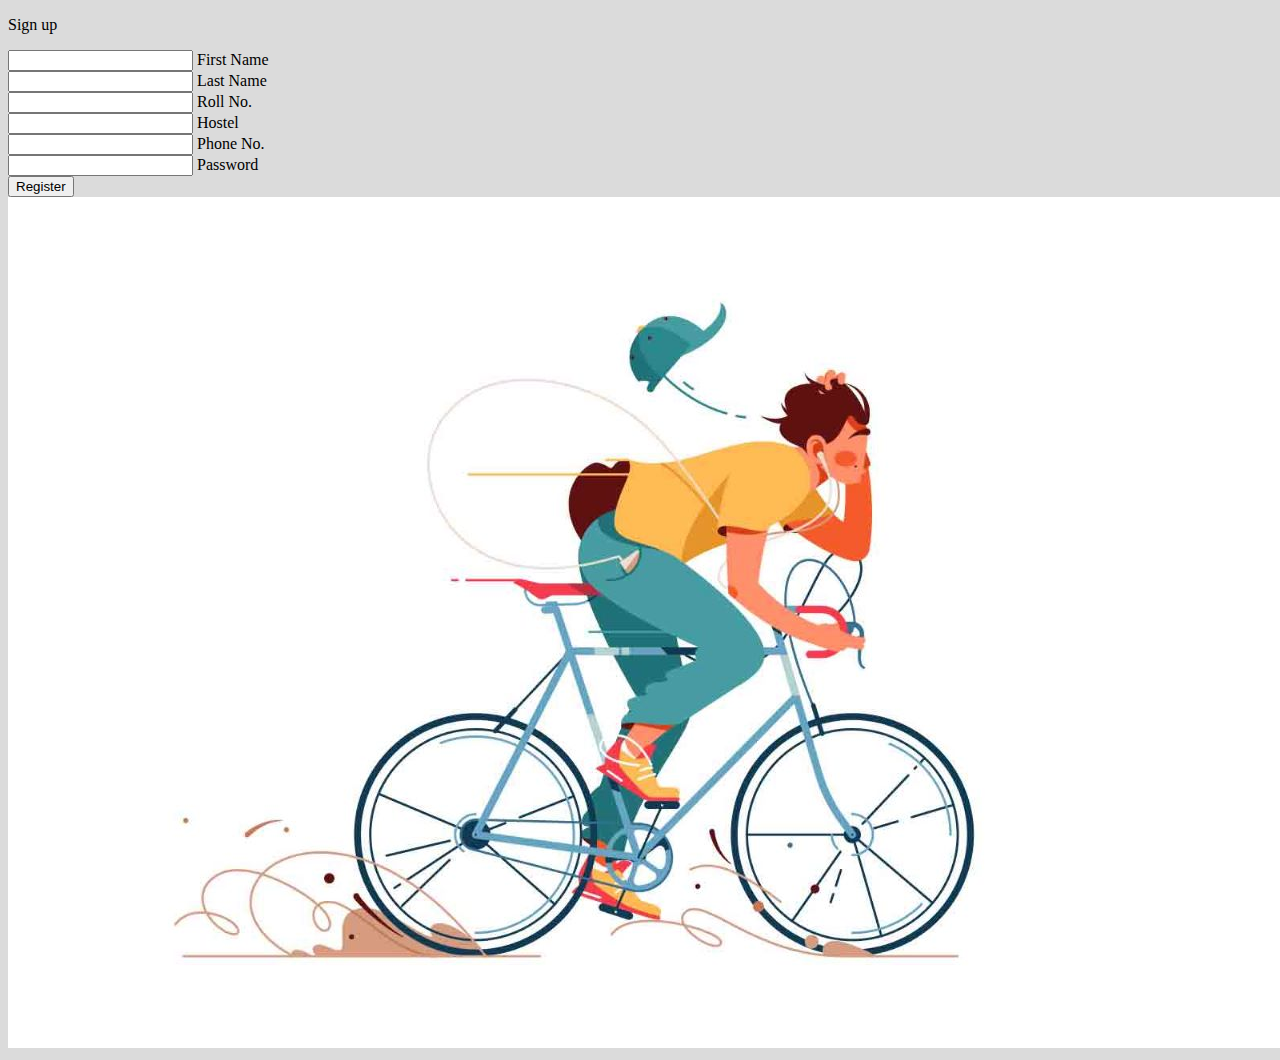
<file: register page/register.html>
<!DOCTYPE html>
<html lang="en">
<head>
    <meta charset="UTF-8">
    <meta http-equiv="X-UA-Compatible" content="IE=edge">
    <meta name="viewport" content="width=device-width, initial-scale=1.0">
    <link href="https://cdn.jsdelivr.net/npm/bootstrap@5.2.3/dist/css/bootstrap.min.css" rel="stylesheet" integrity="sha384-rbsA2VBKQhggwzxH7pPCaAqO46MgnOM80zW1RWuH61DGLwZJEdK2Kadq2F9CUG65" crossorigin="anonymous">
    <title>Register</title>
</head>
<body style="background-color: rgb(219, 219, 219);">
    <section class="vh-100">
        <div class="container h-100">
          <div class="row d-flex justify-content-center align-items-center h-100">
            <div class="col-lg-12 col-xl-11">
              <div class="card text-black" style="border-radius: 25px;">
                <div class="card-body p-md-5">
                  <div class="row justify-content-center">
                    <div class="col-md-10 col-lg-6 col-xl-5 order-2 order-lg-1">
      
                      <p class="text-center h1 fw-bold mb-5 mx-1 mx-md-4 mt-4">Sign up</p>
      
                      <form class="mx-1 mx-md-4" id="formRegister">
      
                        <div class="d-flex flex-row align-items-center mb-4">
                          <i class="fas fa-user fa-lg me-3 fa-fw"></i>
                          <div class="form-outline flex-fill mb-0">
                            <input type="text" id="firstName" name="firstName" class="form-control" />
                            <label class="form-label" for="form3Example1c">First Name</label>
                          </div>
                        </div>
      
                        <div class="d-flex flex-row align-items-center mb-4">
                          <i class="fas fa-envelope fa-lg me-3 fa-fw"></i>
                          <div class="form-outline flex-fill mb-0">
                            <input type="text" id="lastName"  name="lastName" class="form-control" />
                            <label class="form-label" for="form3Example3c">Last Name</label>
                          </div>
                        </div>
      
                        <div class="d-flex flex-row align-items-center mb-4">
                          <i class="fas fa-lock fa-lg me-3 fa-fw"></i>
                          <div class="form-outline flex-fill mb-0">
                            <input type="number" id="rollNumber"  name="rollNumber" class="form-control" />
                            <label class="form-label" for="form3Example4c">Roll No.</label>
                          </div>
                        </div>
      
                        <div class="d-flex flex-row align-items-center mb-4">
                          <i class="fas fa-key fa-lg me-3 fa-fw"></i>
                          <div class="form-outline flex-fill mb-0">
                            <input type="text" id="hostelName"  name="hostelName" class="form-control" />
                            <label class="form-label" for="form3Example4cd">Hostel</label>
                          </div>
                        </div>

                        <div class="d-flex flex-row align-items-center mb-4">
                          <i class="fas fa-user fa-lg me-3 fa-fw"></i>
                          <div class="form-outline flex-fill mb-0">
                            <input type="number" id="phoneNumber"  name="phoneNumber" class="form-control" />
                            <label class="form-label" for="form3Example1c">Phone No.</label>
                          </div>
                        </div>

                        <div class="d-flex flex-row align-items-center mb-4">
                          <i class="fas fa-user fa-lg me-3 fa-fw"></i>
                          <div class="form-outline flex-fill mb-0">
                            <input type="password" id="password"  name="password" class="form-control" />
                            <label class="form-label" for="form3Example1c">Password</label>
                          </div>
                        </div>
      
                        <!-- <div class="form-check d-flex justify-content-center mb-5">
                          <input class="form-check-input me-2" type="checkbox" value="" id="form2Example3c" />
                          <label class="form-check-label" for="form2Example3">
                            I agree all statements in <a href="#!">Terms of service</a>
                          </label>
                        </div> -->
      
                        <div class="d-flex justify-content-center mx-4 mb-3 mb-lg-4">
                          <button type="submit" class="btn btn-primary btn-lg text-light bg-dark" id="register">Register</button>
                        </div>
      
                      </form>
      
                    </div>
                    <div class="col-md-10 col-lg-6 col-xl-7 d-flex align-items-center order-1 order-lg-2">
      
                      <img src="bicycle.jpg" class="img-fluid" alt="Sample image">
      
                    </div>
                  </div>
                </div>
              </div>
            </div>
          </div>
        </div>
      </section>
      <script src="./app.js"></script>
</body>
</html>
</file>
